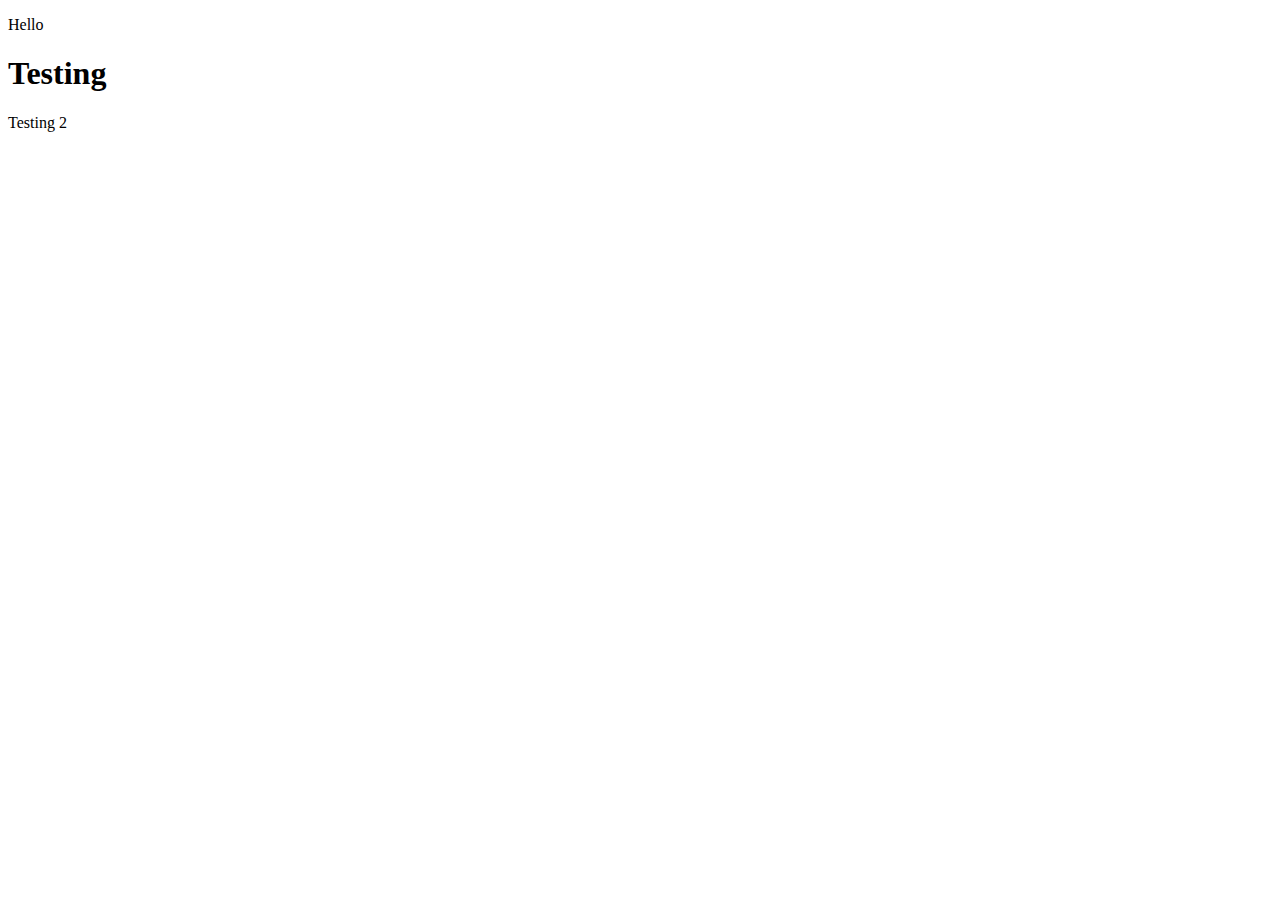
<file: collaboration.html>
<!DOCTYPE html>
<html lang="en">
<head>
    <meta charset="UTF-8">
    <meta name="viewport" content="width=device-width, initial-scale=1.0">
    <title>Time to Collaborate</title>
</head>
<body>
    <p> Hello </p>
    <!-- Collaborator #1: Create a header for the webpage-->
    <h1>Testing</h1>
    Testing 2
    <!-- Collaborator #2: Find an image to add to the webpage -->

    <!-- Collaborator #3: Add a link to the webpage -->
    <!-- All Collaborators: Add some text to the page-->

</body>
</html>
</file>
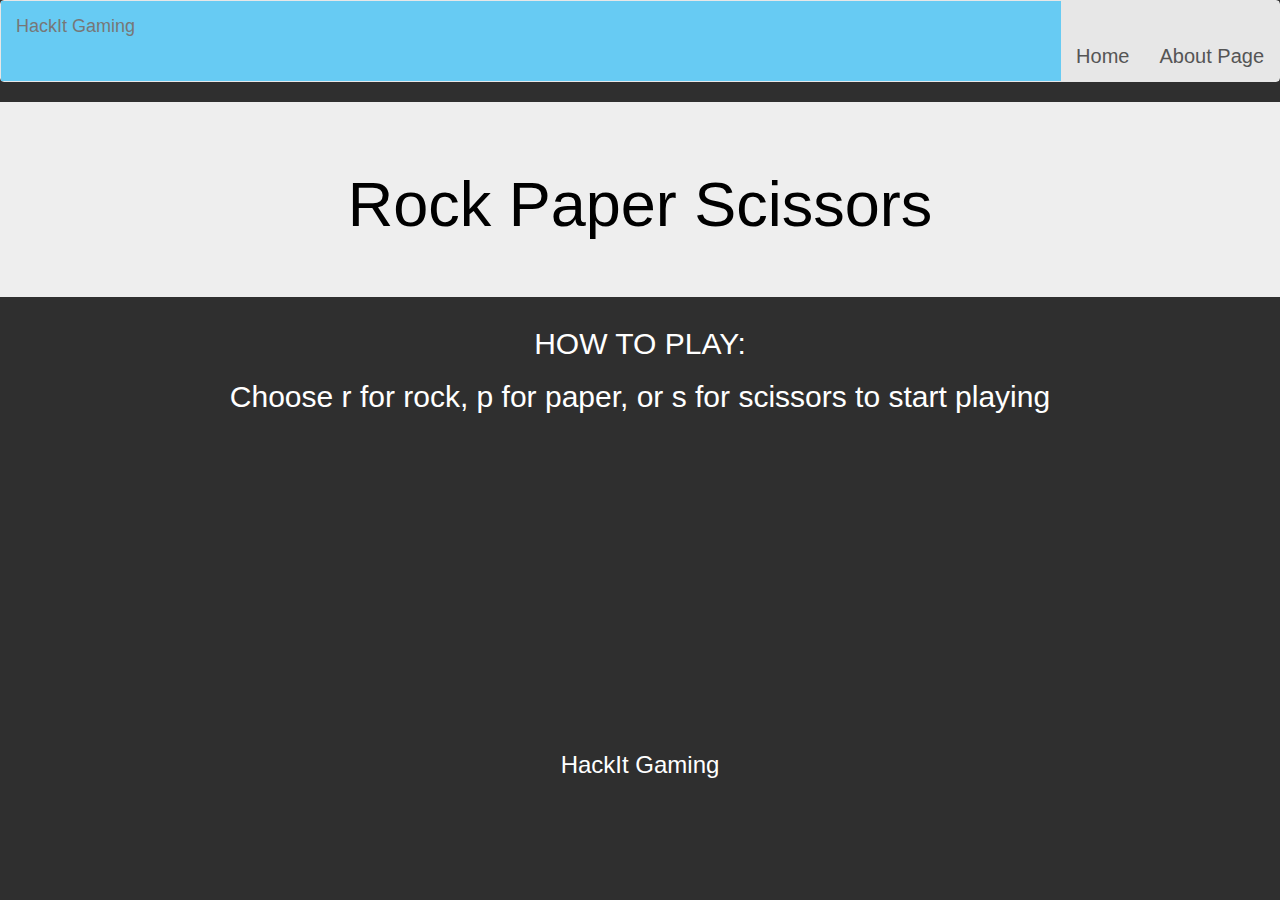
<file: fifthGame.HTML>
<!DOCTYPE html>
<html lang="en">
<head>
    <meta charset="UTF-8">
    <meta name="viewport" content="width=device-width, initial-scale=1.0">
    <link rel="stylesheet" href="https://maxcdn.bootstrapcdn.com/bootstrap/3.4.1/css/bootstrap.min.css">
    <script src="https://maxcdn.bootstrapcdn.com/bootstrap/3.4.1/js/bootstrap.min.js"></script>
    <script src="https://ajax.googleapis.com/ajax/libs/jquery/3.5.1/jquery.min.js"></script>
    <link rel="stylesheet" href="mainpageStyle.css">

    <title>Rock Paper Scissors</title>
   <nav class="navbar navbar-default">
        <div class="container-fluid">
          <div class="navbar-header">
            <a class="navbar-brand" href="#">HackIt Gaming</a>
          </div>
          <ul class="nav navbar-nav navbar-right">
            <li class="active"><a href="#"><a href="index.html">Home</a></a></li>
            <li class="active"><a href="#"><a href="aboutPage.HTML">About Page</a></a></li>
          </ul>
        </div>
      </nav>

    <div class="jumbotron text-center">
        <h1>Rock Paper Scissors
        </h1>
      </div>
 <div class= "text-center">
   <h2>HOW TO PLAY:</h2>
  <h2>Choose r for rock, p for paper, or s for scissors to start playing</h1>
 </div>

    
  <style>
    body{
      background-color: #2f2f2f;
    }
    .navbar {
      background-color: rgb(103, 203, 243);
  }
    h2{
    color: white
  }

  .page-footer{
    background-color: #2f2f2f;
    position: relative;
    top: 310px;
  }

  
   </style>
     </head>
     
     
     <body>
       
     
   
       <script type="text/javascript">
   
               var wins = 0;
               var ties = 0;
               var losses = 0; 
               var rounds = 0;
   
        if (rounds === 3) {
          if (wins > losses) {
            alert("you win")
          }
          if ( losses > wins){
          alert("you lose")
        }
        else{
          alert("you tied!")
        }

        }else{
             var array= ["r", "p", "s"];
             document.onkeyup = function(event)  {
             var userInput = event.key;
                 var computerguess= array[Math.floor(Math.random() *3)];
                 if (computerguess == userInput) {
                 ties++;
   
               } 
               else{
                 if(userInput == "r"&& computerguess == "s" ) {
                     wins++;
                     losses--;
                 }if(userInput == "p"&& computerguess =="r"){
                     wins++;
                     losses--;
                 }if(userInput == "s"&& computerguess =="p"){
                     wins++;
                     losses--;
                 } else if (userInput == computerguess){
                 ties++;
                 }
                 else{
                 losses++;
               }
             }
               alert("You choose: "+ userInput + "\ncomputer chooses: " + computerguess)
               alert( "wins:" + wins + "\nlosses: " + losses + "\nties:"+ ties); rounds++;
           }
       }
              
           
               
             
         
           
       </script>
    
    
    <!-- Footer -->
  <footer class="page-footer">
    <div class="footer-copyright text-center py-3">HackIt Gaming</div>
  </footer>
  <!-- Footer -->
   

</body>
</html>
</file>
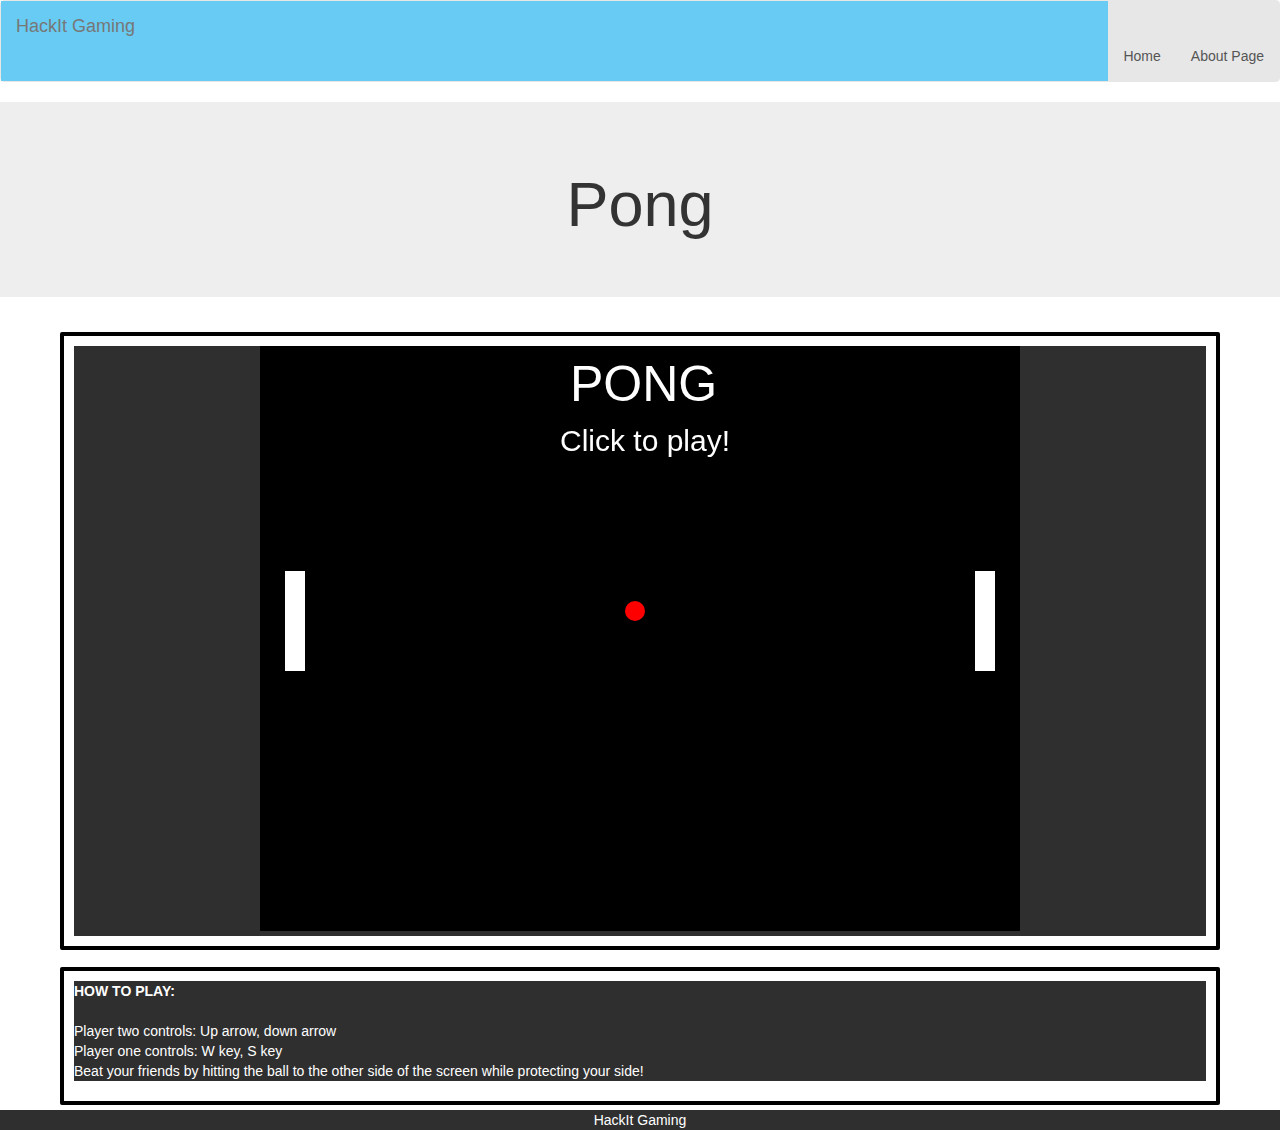
<file: firstGame.HTML>
<!DOCTYPE html>
<html lang="en">

<head>
    <meta charset="UTF-8">
    <meta name="viewport" content="width=device-width, initial-scale=1.0">
    <link rel="stylesheet" href="https://maxcdn.bootstrapcdn.com/bootstrap/3.4.1/css/bootstrap.min.css">
    <script src="https://maxcdn.bootstrapcdn.com/bootstrap/3.4.1/js/bootstrap.min.js"></script>
    <script src="https://ajax.googleapis.com/ajax/libs/jquery/3.5.1/jquery.min.js"></script>
    <link rel="stylesheet" href="thirdGameStyle.css">
    <link rel="stylesheet" href="pong.css">

    <title>Pong</title>
    <nav class="navbar navbar-default">
        <div class="container-fluid">
            <div class="navbar-header">
                <a class="navbar-brand" href="#">HackIt Gaming</a>
            </div>
            <ul class="nav navbar-nav navbar-right">
                <li class="active"><a href="#"><a href="index.html">Home</a></a></li>
                <li class="active"><a href="#"><a href="aboutPage.HTML">About Page</a></a></li>
            </ul>
        </div>
    </nav>

    <div class="jumbotron text-center">
        <h1>Pong</h1>
    </div>
  </head>


<body onload="drawStart();"> 


    <div class="container">
        <div class="row">
            <div class="card text-center">
                <div class="card-body">
                    <meta charset="UTF-8">
                    <meta name="viewport" content="width=device-width, initial-scale=1.0">
                    <canvas id="pong" width="750" height="575"></canvas> 
                </div>

            </div>
        </div>
        <div class="row top7"></div>
        <div class="row">
            <div class="card text-center">
                <div class="card-body">
                 <div class="instructions">
                 <p><strong>HOW TO PLAY:</strong><br><br>Player two controls: Up arrow, down arrow <br> Player one controls: W key, S key <br> Beat your friends by hitting the ball to the other side of the screen while protecting your side!</p>   
   
                 </div>
                </div>

            </div>
        </div>
    </div>
    <script type="text/javascript" src="pong.js"></script> 

  
  <!-- Footer -->
  <footer class="page-footer">
    <div class="footer-copyright text-center py-3">HackIt Gaming</div>
  </footer>
  <!-- Footer -->



</body>

</html>
</file>
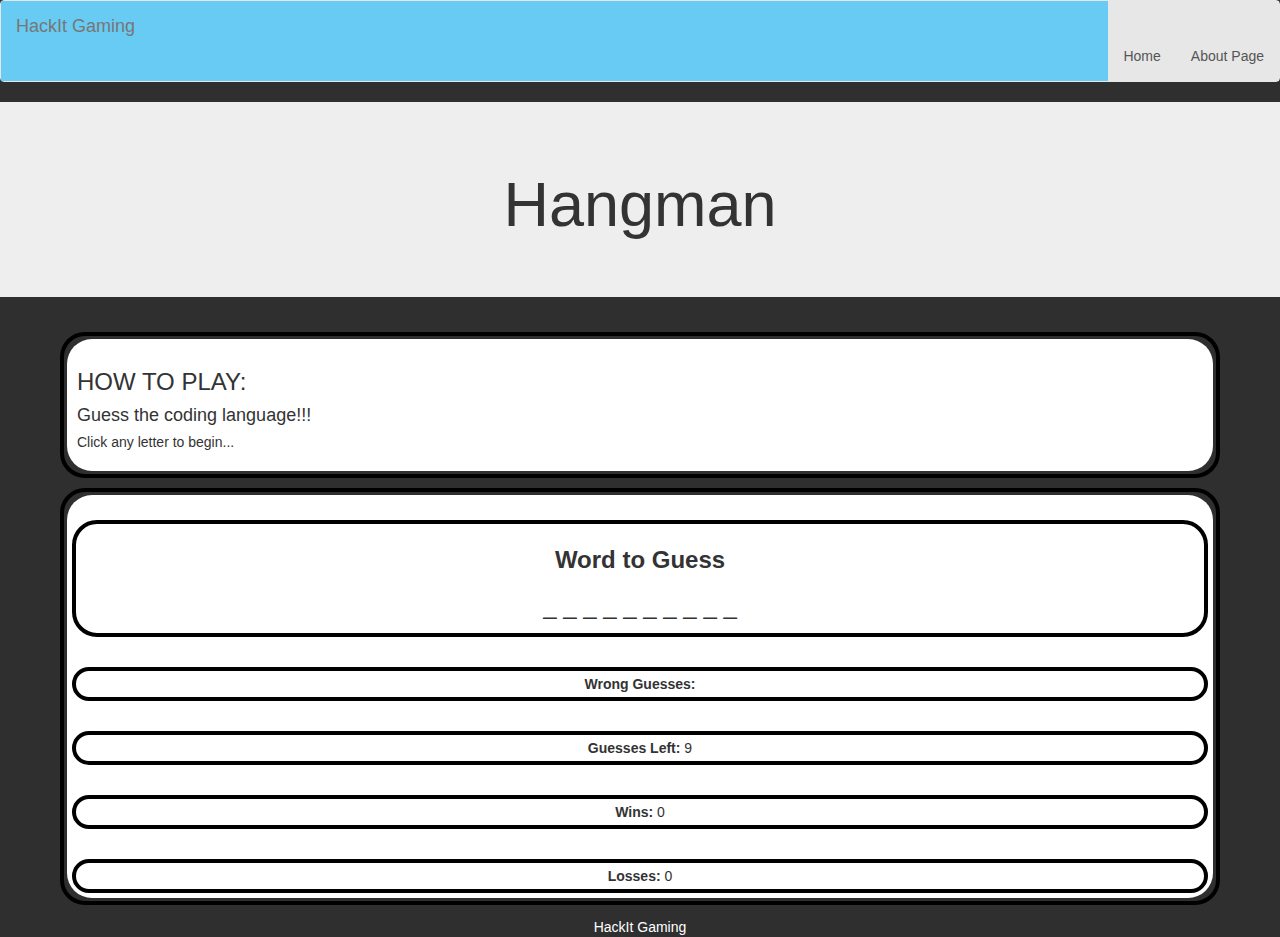
<file: fourthGame.HTML>
<!DOCTYPE html>
<html lang="en">

<head>
    <meta charset="UTF-8">
    <meta name="viewport" content="width=device-width, initial-scale=1.0">
    <link rel="stylesheet" href="https://maxcdn.bootstrapcdn.com/bootstrap/3.4.1/css/bootstrap.min.css">
    <script src="https://maxcdn.bootstrapcdn.com/bootstrap/3.4.1/js/bootstrap.min.js"></script>
    <script src="https://ajax.googleapis.com/ajax/libs/jquery/3.5.1/jquery.min.js"></script>
    <link rel="stylesheet" href="thirdGameStyle.css">
    <link rel="stylesheet" href="fourthGameStyle.css">
    <script type="text/javascript" ></script>


    <title>Hangman</title>
    <nav class="navbar navbar-default">
        <div class="container-fluid">
            <div class="navbar-header">
                <a class="navbar-brand" href="#">HackIt Gaming</a>
            </div>
            <ul class="nav navbar-nav navbar-right">
                <li class="active"><a href="#"><a href="index.html">Home</a></a></li>
                <li class="active"><a href="#"><a href="aboutPage.HTML">About Page</a></a></li>
            </ul>
        </div>
    </nav>

    <div class="jumbotron text-center">
        <h1>Hangman</h1>
    </div>

</head>

<body>

    <div class="container">
        <div class="row">
            <div class="card text-center">
                <div class="card-body">
                    <div class="instructions">
                        <h3>HOW TO PLAY:</h3>
                        <h4>Guess the coding language!!!</h4>
                        <h5>Click any letter to begin...</h5>
    
                    </div>
                </div>
    
            </div>
        </div>   
        <div class="row">
            <div class="row1">
            <div class="card text-center">
                <div class="card-body">

                
                    <div class="row">
                        <div class="col-lg-12">
                            ​
                            <!-- First card: Holds the Word to Guess (blanks and guessed word) -->
                            <div class="card">
                                <div class="card-header">
                                    <h3 class="card-title"><strong>Word to Guess</strong></h3>
                                </div>
                                <div class="card-body" id="card1">
                                    <!-- This h3 section called wordblanks is what we'll be replacing with letters as the user guesses.
                                          Pay particular attention to the id called ***wordblanks***. We'll be referencing this in the JavaScript. -->
                                    <h3 id="word-blanks">_ _ _ _ _ _ _ _ _ </h3>
                                </div>
                            </div>
                            ​
                            <!-- Second card: Holds the list of Wrong User Guesses. -->
                            <div class="card">
                                <div class="card-body" id="card1">
                                    ​
                                    <!-- This span section called userGuesses is where we will be dumping the wrong guesses.
                                          Pay particular attention to the id called ****userGuesses***. We'll be referencing this in the JavaScript. -->
                                    <strong>Wrong Guesses: </strong> <span id="wrong-guesses"></span>
                                </div>
                            </div>
                            ​
                            <!-- Third card: Holds the Number of Wrong Guesses -->
                            <div class="card">
                                <div class="card-body" id="card1">
                                    ​
                                    <!-- This span called guessesLeft is where we will be dumping the number of guesses left.
                                          Pay attention to the id called ****guessesLeft****. We'll be referencing this in the JavaScript. -->
                                    <strong>Guesses Left: </strong> <span id="guesses-left">9</span>
                                </div>
                            </div>
                            ​
                            <!-- Fourth card: Holds the number of Wins. -->
                            <div class="card">
                                <div class="card-body" id="card1">
                                    ​
                                    <!-- This span called winCounter is where we'll be dumping the number of wins.
                                          Pay attention to the id called ****winCounter***. We'll be referencing this in the JavaScript. -->
                                    <strong>Wins: </strong> <span id="win-counter">0</span>
                                </div>
                            </div>
                            ​
                            <!-- Fifth card: Holds the number of Losses. -->
                            <div class="card">
                                <div class="card-body" id="card1">
                                    ​
                                    <!-- This span called winCounter is where we'll be dumping the number of wins.
                                          Pay attention to the id called ****winCounter***. We'll be referencing this in the JavaScript. -->
                                    <strong>Losses: </strong> <span id="loss-counter">0</span>
                                </div>
                            </div>
                        </div>
                    </div>

                    <script>document.getElementById("logic.js");
                    </script>

                </div>
            </div>
            </div>
        </div>
        <div class="row top7"></div>

    </div>



    <script src="logic.js"></script>

       <!-- Footer -->
<footer class="page-footer bg-4 text-center">
    <p>HackIt Gaming</p> 
  </footer>


</body>

</html>
</file>
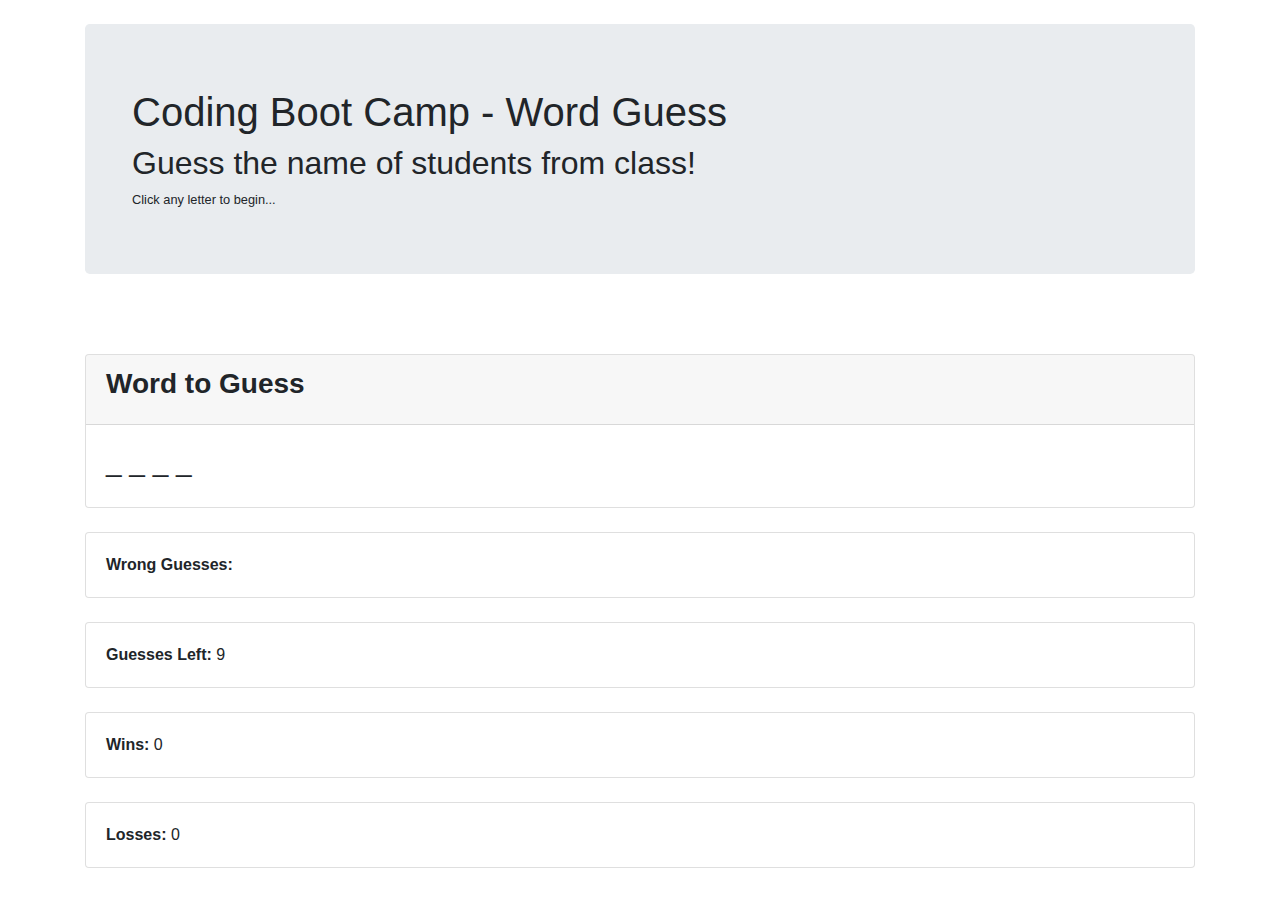
<file: hangman.HTMl>
<!-- Step 1: Create the Layout. -->
<!-- Step 2: Flag key sections with specific id names. These will be replaced by JavaScript -->
<!-- Step 2: Link to JavaScript (at end of the file) -->
​
<!DOCTYPE html>
<html lang="en-us">
​
<head>
  <meta charset="UTF-8">
  <title>Coding Boot Camp - Word Guess</title>
​
  <!-- Bootstrap is used to make game look nicer -->
  <link rel="stylesheet" href="https://maxcdn.bootstrapcdn.com/bootstrap/4.0.0/css/bootstrap.min.css">
​
</head>
​
<body>
​
  <!-- Bootstrap Container will hold everything -->
  <div class="container">
    <!-- Jumbotron holds the title section -->
    <div class="jumbotron">
      <div class="container">
        <h1>Coding Boot Camp - Word Guess</h1>
        <h2>Guess the name of students from class!</h2>
        <small>Click any letter to begin...</small>
      </div>
    </div>
​
    <!-- Game counters all held here. cards are being used to hold various sections. -->
    <div class="row">
      <div class="col-lg-12">
​
        <!-- First card: Holds the Word to Guess (blanks and guessed word) -->
        <div class="card">
          <div class="card-header">
            <h3 class="card-title"><strong>Word to Guess</strong></h3>
          </div>
          <div class="card-body">
            <!-- This h3 section called wordblanks is what we'll be replacing with letters as the user guesses.
						Pay particular attention to the id called ***wordblanks***. We'll be referencing this in the JavaScript. -->
            <h3 id="word-blanks">_ _ _ _ _ _ _ _ _ </h3>
          </div>
        </div>
​
        <!-- Second card: Holds the list of Wrong User Guesses. -->
        <div class="card">
          <div class="card-body">
​
            <!-- This span section called userGuesses is where we will be dumping the wrong guesses.
						Pay particular attention to the id called ****userGuesses***. We'll be referencing this in the JavaScript. -->
            <strong>Wrong Guesses: </strong> <span id="wrong-guesses"></span>
          </div>
        </div>
​
        <!-- Third card: Holds the Number of Wrong Guesses -->
        <div class="card">
          <div class="card-body">
​
            <!-- This span called guessesLeft is where we will be dumping the number of guesses left.
						Pay attention to the id called ****guessesLeft****. We'll be referencing this in the JavaScript. -->
            <strong>Guesses Left: </strong> <span id="guesses-left">9</span>
          </div>
        </div>
​
        <!-- Fourth card: Holds the number of Wins. -->
        <div class="card">
          <div class="card-body">
​
            <!-- This span called winCounter is where we'll be dumping the number of wins.
						Pay attention to the id called ****winCounter***. We'll be referencing this in the JavaScript. -->
            <strong>Wins: </strong> <span id="win-counter">0</span>
          </div>
        </div>
​
        <!-- Fifth card: Holds the number of Losses. -->
        <div class="card">
          <div class="card-body">
​
            <!-- This span called winCounter is where we'll be dumping the number of wins.
						Pay attention to the id called ****winCounter***. We'll be referencing this in the JavaScript. -->
            <strong>Losses: </strong> <span id="loss-counter">0</span>
          </div>
        </div>
      </div>
    </div>


  </div> <!-- closes container div- ->
​
  <!-- Adds a link to the javascript file. Loaded at the bottom so it waits for the HTML content to display first.
	If you put this at the top it will crash, because the HTML IDs won't exist yet.-->
  <script src="logic.js"></script>
</body>
​
</html>
</file>
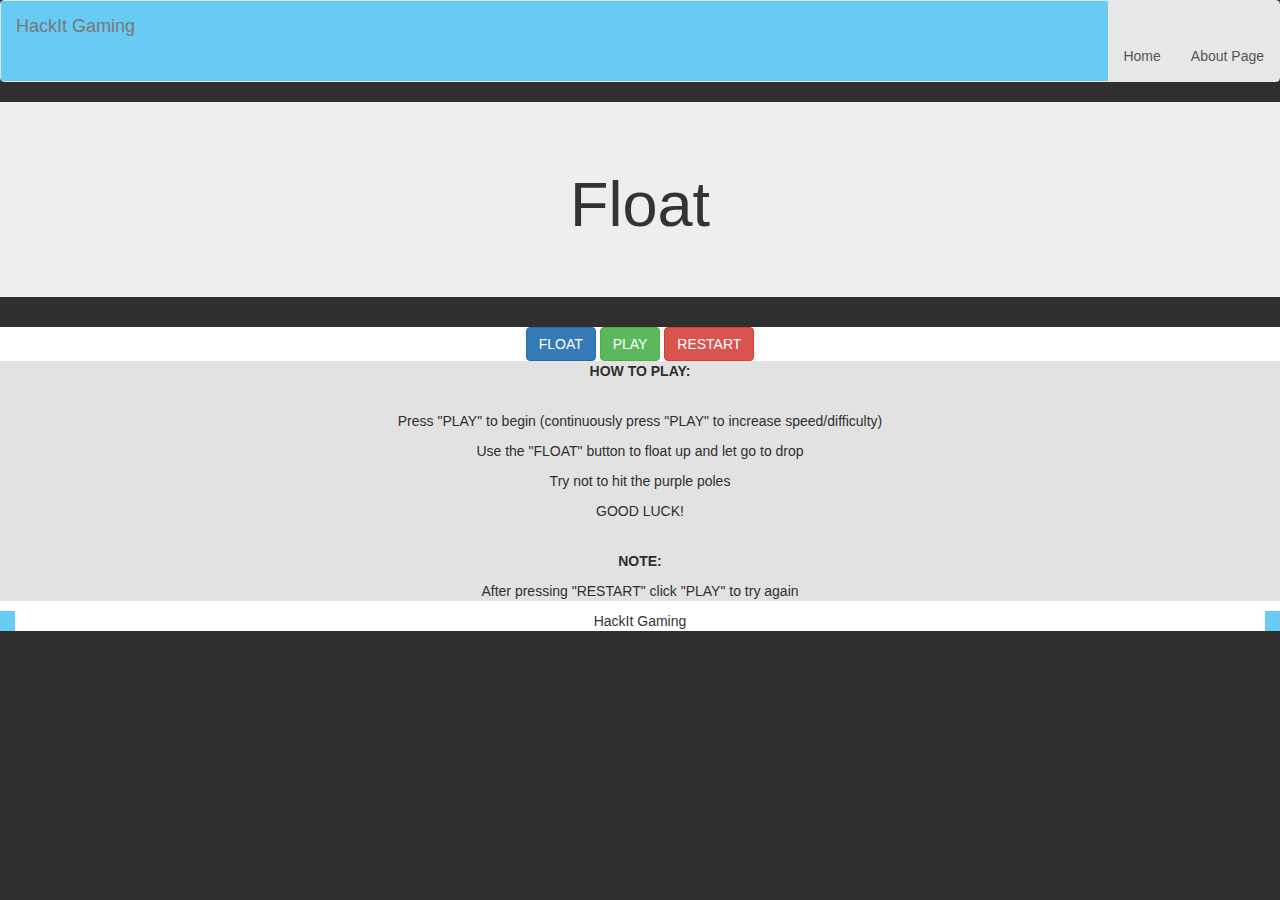
<file: secondGame.HTML>
<!DOCTYPE html>
<html lang="en">

<head>
    <meta charset="UTF-8">
    <meta name="viewport" content="width=device-width, initial-scale=1.0">
    <link rel="stylesheet" href="https://maxcdn.bootstrapcdn.com/bootstrap/3.4.1/css/bootstrap.min.css">
    <script src="https://maxcdn.bootstrapcdn.com/bootstrap/3.4.1/js/bootstrap.min.js"></script>
    <script src="https://ajax.googleapis.com/ajax/libs/jquery/3.5.1/jquery.min.js"></script>
    

    <title>Float</title>
    <nav class="navbar navbar-default">
        <div class="container-fluid">
            <div class="navbar-header">
               
                <a class="navbar-brand" href="#">HackIt Gaming</a>
            </div>
            <ul class="nav navbar-nav navbar-right">
                <li class="active"><a href="#"><a href="index.html">Home</a></a></li>
                <li class="active"><a href="#"><a href="aboutPage.HTML">About Page</a></a></li>
            </ul>
        </div>
    </nav>

    <div class="jumbotron text-center">
        <h1>Float</h1>

   
    </div>

</head>

<body>


    <div class="container-fluid">
        <div class="row" >
            <div class="card text-center">

<button type="button" class="btn btn-primary" onmousedown="accelerate(-0.1)" onmouseup="accelerate(0.07)">FLOAT</button>
<button type="button" class="btn btn-success" onclick="startGame()">PLAY</button>
<button type="button" class="btn btn-danger"onmouseup="restart()">RESTART</button>
                <div class="card-body game-div">

                </div>
           
        </div>
        <div class="row top7"></div>
        <div class="row">
            <div class="card text-center">
                <div class="card-body">
                 <div class="instructions">
                 <p><strong>HOW TO PLAY:</strong><br><br> </p>
                 <P>Press "PLAY" to begin (continuously press "PLAY" to increase speed/difficulty)</p>
                 <p>Use the "FLOAT" button to float up and let go to drop</p>
                 <p>Try not to hit the purple poles</p>
                 <p>GOOD LUCK!</p>
                 <br>
                 <p><strong>NOTE:</strong></p>
                 <p>After pressing "RESTART" click "PLAY" to try again</p>
   
                 </div>
                </div>

            </div>
        </div>
    </div>


      <style>
        canvas {
            border:4px solid black;
            background-image:url('https://cdn.lowgif.com/full/817c1ad017817a59-indiegamerrid-u-indiegamerrid-reddit.gif');
        }
        div{
            background-color: white;
        }
        body {
      background-color: #2F2F2F;
        }
        .card-body {
      background-color: #2F2F2F;
         }
        .container-fluid, .navbar-brand, .nav {
      background-color: rgb(103, 203, 243);
        }
        .instructions{
      background-color: rgb(226, 226, 226)
        }
        p{
      color: #2F2F2F;
        }
        </style>
        
        <script>  
        //variables
        var gamePiece;
        var obstacles = [];
        var myScore;
        var gameArea;
        
        //the set up of the game at start
        function startGame() {
            console.log("were in the startgame function");
            obstacles = [];
            myScore = 0;
            $(".game-div").empty();
            gameArea= {};
            createGameArea();
            gamePiece = new component(30, 30, "https://images.techhive.com/images/article/2014/08/icon-100409049-large.jpg", 10, 120,"image" );
            gamePiece.gravity = 0.05;
            myScore = new component("40px", "Consolas", "black", 280, 40, "text");
            gameArea.start();
        }
        
        //game area set up
        function createGameArea(){
          gameArea = {
            canvas : document.createElement("canvas"),
            start : function() {
                this.canvas.width = 700;
                this.canvas.height = 500;

                this.context = this.canvas.getContext("2d");
                document.querySelector(".game-div").appendChild(this.canvas)

        //updates game area and clears it every 20 milliseconds 
                this.frameNo = 0;
                this.interval = setInterval(updateGameArea, 20);
                },
            clear : function() {
                this.context.clearRect(0, 0, this.canvas.width, this.canvas.height);
            }
        }
    }
        
            //components and setting varibles to zero
        function component(width, height, color, x, y, type) {
            this.type = type;
            if (type == "image") {
        this.image = new Image();
        this.image.src = color;
    }
            this.score = 0;
            this.width = width;
            this.height = height;
            this.speedX = 0;
            this.speedY = 0;    
            this.x = x;
            this.y = y;
            this.gravity = 0;
            this.gravitySpeed = 0;
            //animation section 
            this.update = function() {
                ctx = gameArea.context;
                if (this.type == "text") {
                    ctx.font = this.width + " " + this.height;
                    ctx.fillStyle = color;
                    ctx.fillText(this.text, this.x, this.y);
                } else {
                    ctx.fillStyle = color;
                    ctx.fillRect(this.x, this.y, this.width, this.height);
                }
                if (type == "image") {
            ctx.drawImage(this.image, 
                this.x, 
                this.y,
                this.width, this.height);
        } else {
            ctx.fillStyle = color;
            ctx.fillRect(this.x, this.y, this.width, this.height);
        }
            }
            
            
            this.newPos = function() {
                this.gravitySpeed += this.gravity;
                this.x += this.speedX;
                this.y += this.speedY + this.gravitySpeed;
                this.hitBottom();
            }
            this.hitBottom = function() {
                var rockbottom = gameArea.canvas.height - this.height;
                if (this.y > rockbottom) {
                    this.y = rockbottom;
                    this.gravitySpeed = 0;
                }
            }
            //determines when player dies 
            this.crashWith = function(otherobj) {
                var left = this.x;
                var right = this.x + (this.width);
                var top = this.y;
                var bottom = this.y + (this.height);
                var otherleft = otherobj.x;
                var otherright = otherobj.x + (otherobj.width);
                var othertop = otherobj.y;
                var otherbottom = otherobj.y + (otherobj.height);
                var crash = true;
                if ((bottom < othertop) || (top > otherbottom) || (right < otherleft) || (left > otherright)) {
                    crash = false;
                    
                }
                return crash;
               
            }
               
        }
            
        //updates game area
        function updateGameArea() {
            var x, height, gap, minHeight, maxHeight, minGap, maxGap;
            for (i = 0; i < obstacles.length; i += 1) {
                if (gamePiece.crashWith(obstacles[i])) {
                    return;
                } 
            }
            //clears game area
            gameArea.clear();
            gameArea.frameNo += 1;
            if (gameArea.frameNo == 1 || everyinterval(150)) {
                x = gameArea.canvas.width;
                minHeight = 10;
                maxHeight = 300;
                height = Math.floor(Math.random()*(maxHeight-minHeight+1)+minHeight);
                minGap = 50;
                maxGap = 200;
                //gap between obstacles is random 
                gap = Math.floor(Math.random()*(maxGap-minGap+1)+minGap);
                obstacles.push(new component(30, height,"purple", x, 0,));
                obstacles.push(new component(30, x - height - gap, "purple", x, height + gap,));
            }
            for (i = 0; i < obstacles.length; i += 1) {
                obstacles[i].x += -1;
                obstacles[i].update();
            }
            //score
            myScore.text="SCORE: " + gameArea.frameNo;
            myScore.update();
            gamePiece.newPos();
            gamePiece.update();
        }
        
        function everyinterval(n) {
            if ((gameArea.frameNo / n) % 1 == 0) {return true;}
            return false;
        }
        //this function allows the peice to float using gravity
        function accelerate(n) {
            gamePiece.gravity = n;
        }
      function restart(){
        location.reload();
        }
        
      </script>

      

  <!-- Footer -->
  <footer class="page-footer">
    <div class="footer-copyright text-center py-3">HackIt Gaming</div>
  </footer>
  <!-- Footer -->
      
     
       
     
        </body>
        </html>
</file>
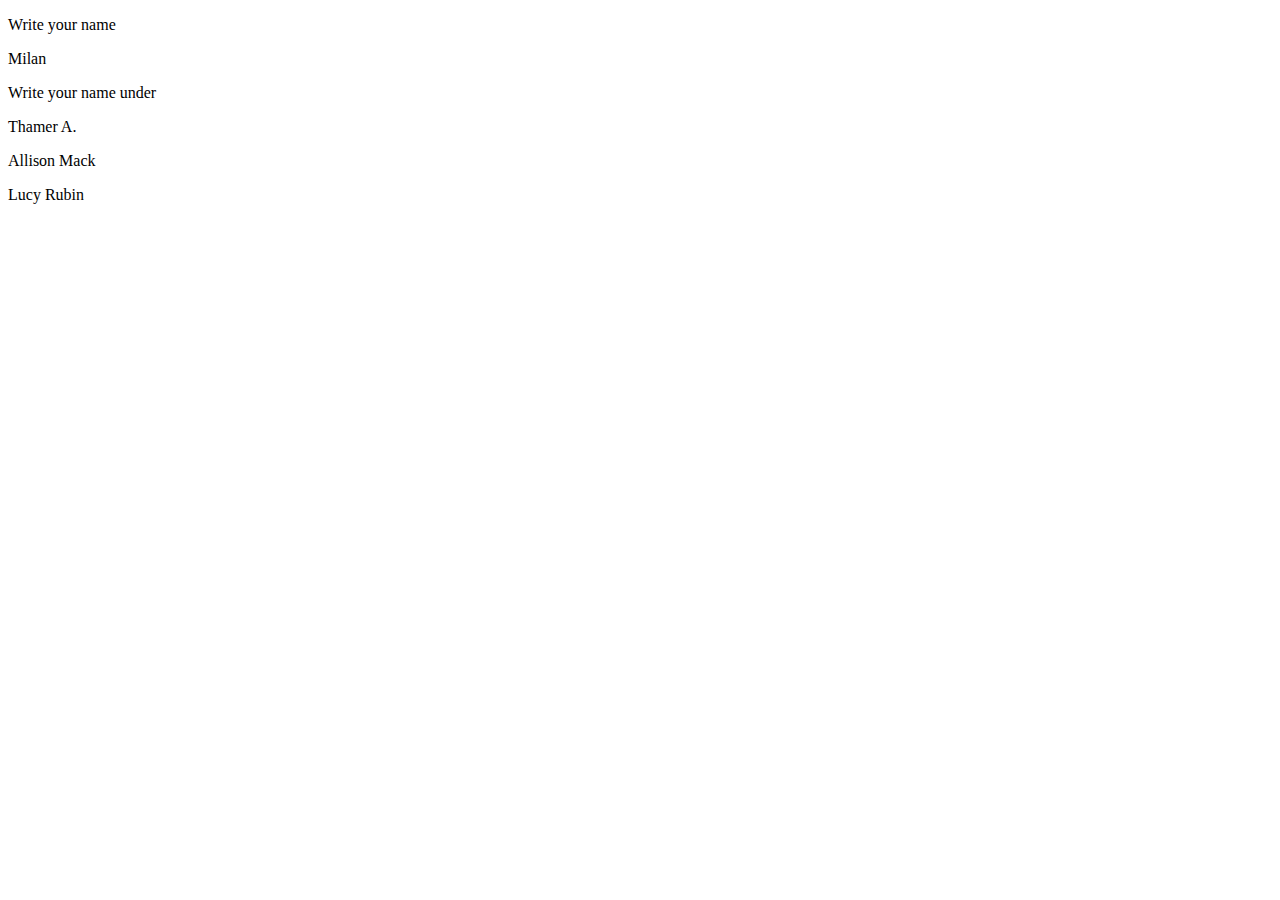
<file: test.html>
<!DOCTYPE html>
<html lang="en">
<head>
    <meta charset="UTF-8">
    <meta name="viewport" content="width=device-width, initial-scale=1.0">
    <title>Time to Collaborate</title>
</head>
<body>
    <p> Write your name </p>
    <p> Milan</p>
    <p> Write your name under </p>
    <p> Thamer A.</p>
    <p> Allison Mack</p>
    <p> Lucy Rubin</p>
   

</body>
</html>
</file>
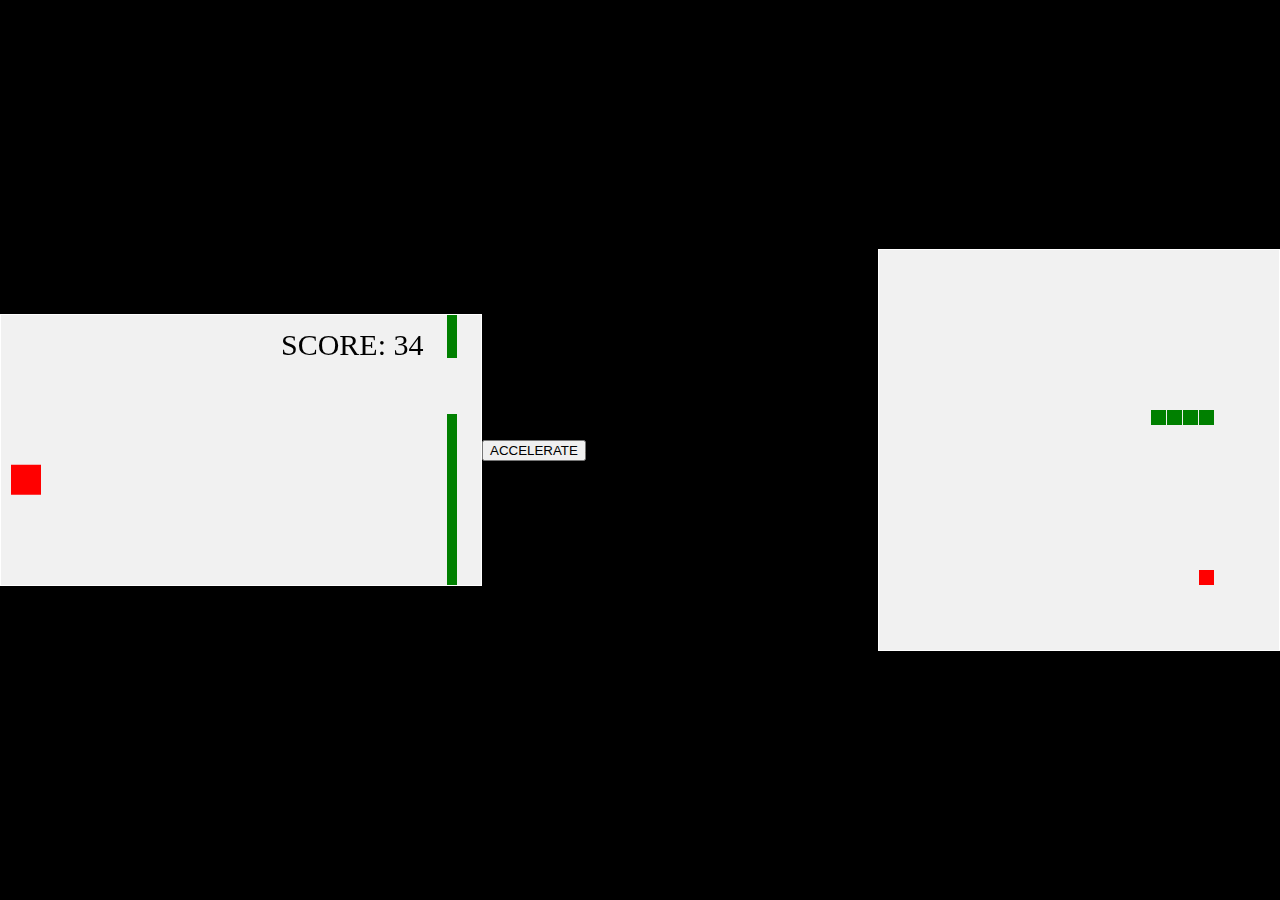
<file: testing.html>
<!DOCTYPE html>
<html>
<head>
<meta name="viewport" content="width=device-width, initial-scale=1.0"/>
<style>
canvas {
    border:1px solid #d3d3d3;
    background-color: #f1f1f1;
}
</style>
</head>
<body onload="startGame()">
<script>

var myGamePiece;
var myObstacles = [];
var myScore;

function startGame() {
    myGamePiece = new component(30, 30, "red", 10, 120);
    myGamePiece.gravity = 0.05;
    myScore = new component("30px", "Consolas", "black", 280, 40, "text");
    myGameArea.start();
}

var myGameArea = {
    canvas : document.createElement("canvas"),
    start : function() {
        this.canvas.width = 480;
        this.canvas.height = 270;
        this.context = this.canvas.getContext("2d");
        document.body.insertBefore(this.canvas, document.body.childNodes[0]);
        this.frameNo = 0;
        this.interval = setInterval(updateGameArea, 20);
        },
    clear : function() {
        this.context.clearRect(0, 0, this.canvas.width, this.canvas.height);
    }
}

function component(width, height, color, x, y, type) {
    this.type = type;
    this.score = 0;
    this.width = width;
    this.height = height;
    this.speedX = 0;
    this.speedY = 0;    
    this.x = x;
    this.y = y;
    this.gravity = 0;
    this.gravitySpeed = 0;
    this.update = function() {
        ctx = myGameArea.context;
        if (this.type == "text") {
            ctx.font = this.width + " " + this.height;
            ctx.fillStyle = color;
            ctx.fillText(this.text, this.x, this.y);
        } else {
            ctx.fillStyle = color;
            ctx.fillRect(this.x, this.y, this.width, this.height);
        }
    }
    this.newPos = function() {
        this.gravitySpeed += this.gravity;
        this.x += this.speedX;
        this.y += this.speedY + this.gravitySpeed;
        this.hitBottom();
    }
    this.hitBottom = function() {
        var rockbottom = myGameArea.canvas.height - this.height;
        if (this.y > rockbottom) {
            this.y = rockbottom;
            this.gravitySpeed = 0;
        }
    }
    this.crashWith = function(otherobj) {
        var myleft = this.x;
        var myright = this.x + (this.width);
        var mytop = this.y;
        var mybottom = this.y + (this.height);
        var otherleft = otherobj.x;
        var otherright = otherobj.x + (otherobj.width);
        var othertop = otherobj.y;
        var otherbottom = otherobj.y + (otherobj.height);
        var crash = true;
        if ((mybottom < othertop) || (mytop > otherbottom) || (myright < otherleft) || (myleft > otherright)) {
            crash = false;
        }
        return crash;
    }
}

function updateGameArea() {
    var x, height, gap, minHeight, maxHeight, minGap, maxGap;
    for (i = 0; i < myObstacles.length; i += 1) {
        if (myGamePiece.crashWith(myObstacles[i])) {
            return;
        } 
    }
    myGameArea.clear();
    myGameArea.frameNo += 1;
    if (myGameArea.frameNo == 1 || everyinterval(150)) {
        x = myGameArea.canvas.width;
        minHeight = 20;
        maxHeight = 200;
        height = Math.floor(Math.random()*(maxHeight-minHeight+1)+minHeight);
        minGap = 50;
        maxGap = 200;
        gap = Math.floor(Math.random()*(maxGap-minGap+1)+minGap);
        myObstacles.push(new component(10, height, "green", x, 0));
        myObstacles.push(new component(10, x - height - gap, "green", x, height + gap));
    }
    for (i = 0; i < myObstacles.length; i += 1) {
        myObstacles[i].x += -1;
        myObstacles[i].update();
    }
    myScore.text="SCORE: " + myGameArea.frameNo;
    myScore.update();
    myGamePiece.newPos();
    myGamePiece.update();
}

function everyinterval(n) {
    if ((myGameArea.frameNo / n) % 1 == 0) {return true;}
    return false;
}

function accelerate(n) {
    myGamePiece.gravity = n;
}
</script>
<br>
<button onmousedown="accelerate(-0.2)" onmouseup="accelerate(0.05)">ACCELERATE</button>
<p>Use the ACCELERATE button to stay in the air</p>
<p>How long can you stay alive?</p>
</body>
</html>

<!DOCTYPE html>
<html>
<head>
  <title></title>
  <style>
  html, body {
    height: 100%;
    margin: 0;
  }

  body {
    background: black;
    display: flex;
    align-items: center;
    justify-content: center;
  }
  canvas {
    border: 1px solid white;
  }
  </style>
</head>
<body>
<canvas width="400" height="400" id="game"></canvas>
<script>
var canvas = document.getElementById('game');
var context = canvas.getContext('2d');

var grid = 16;
var count = 0;
  
var snake = {
  x: 160,
  y: 160,
  
  // snake velocity. moves one grid length every frame in either the x or y direction
  dx: grid,
  dy: 0,
  
  // keep track of all grids the snake body occupies
  cells: [],
  
  // length of the snake. grows when eating an apple
  maxCells: 4
};
var apple = {
  x: 320,
  y: 320
};

// get random whole numbers in a specific range
// @see https://stackoverflow.com/a/1527820/2124254
function getRandomInt(min, max) {
  return Math.floor(Math.random() * (max - min)) + min;
}

// game loop
function loop() {
  requestAnimationFrame(loop);

  // slow game loop to 15 fps instead of 60 (60/15 = 4)
  if (++count < 4) {
    return;
  }

  count = 0;
  context.clearRect(0,0,canvas.width,canvas.height);

  // move snake by it's velocity
  snake.x += snake.dx;
  snake.y += snake.dy;

  // wrap snake position horizontally on edge of screen
  if (snake.x < 0) {
    snake.x = canvas.width - grid;
  }
  else if (snake.x >= canvas.width) {
    snake.x = 0;
  }
  
  // wrap snake position vertically on edge of screen
  if (snake.y < 0) {
    snake.y = canvas.height - grid;
  }
  else if (snake.y >= canvas.height) {
    snake.y = 0;
  }

  // keep track of where snake has been. front of the array is always the head
  snake.cells.unshift({x: snake.x, y: snake.y});

  // remove cells as we move away from them
  if (snake.cells.length > snake.maxCells) {
    snake.cells.pop();
  }

  // draw apple
  context.fillStyle = 'red';
  context.fillRect(apple.x, apple.y, grid-1, grid-1);

  // draw snake one cell at a time
  context.fillStyle = 'green';
  snake.cells.forEach(function(cell, index) {
    
    // drawing 1 px smaller than the grid creates a grid effect in the snake body so you can see how long it is
    context.fillRect(cell.x, cell.y, grid-1, grid-1);  

    // snake ate apple
    if (cell.x === apple.x && cell.y === apple.y) {
      snake.maxCells++;

      // canvas is 400x400 which is 25x25 grids 
      apple.x = getRandomInt(0, 25) * grid;
      apple.y = getRandomInt(0, 25) * grid;
    }

    // check collision with all cells after this one (modified bubble sort)
    for (var i = index + 1; i < snake.cells.length; i++) {
      
      // snake occupies same space as a body part. reset game
      if (cell.x === snake.cells[i].x && cell.y === snake.cells[i].y) {
        snake.x = 160;
        snake.y = 160;
        snake.cells = [];
        snake.maxCells = 4;
        snake.dx = grid;
        snake.dy = 0;

        apple.x = getRandomInt(0, 25) * grid;
        apple.y = getRandomInt(0, 25) * grid;
      }
    }
  });
}

// listen to keyboard events to move the snake
document.addEventListener('keydown', function(e) {
  // prevent snake from backtracking on itself by checking that it's 
  // not already moving on the same axis (pressing left while moving
  // left won't do anything, and pressing right while moving left
  // shouldn't let you collide with your own body)
  
  // left arrow key
  if (e.which === 37 && snake.dx === 0) {
    snake.dx = -grid;
    snake.dy = 0;
  }
  // up arrow key
  else if (e.which === 38 && snake.dy === 0) {
    snake.dy = -grid;
    snake.dx = 0;
  }
  // right arrow key
  else if (e.which === 39 && snake.dx === 0) {
    snake.dx = grid;
    snake.dy = 0;
  }
  // down arrow key
  else if (e.which === 40 && snake.dy === 0) {
    snake.dy = grid;
    snake.dx = 0;
  }
});

// start the game
requestAnimationFrame(loop);
</script>
</body>
</html>
</file>
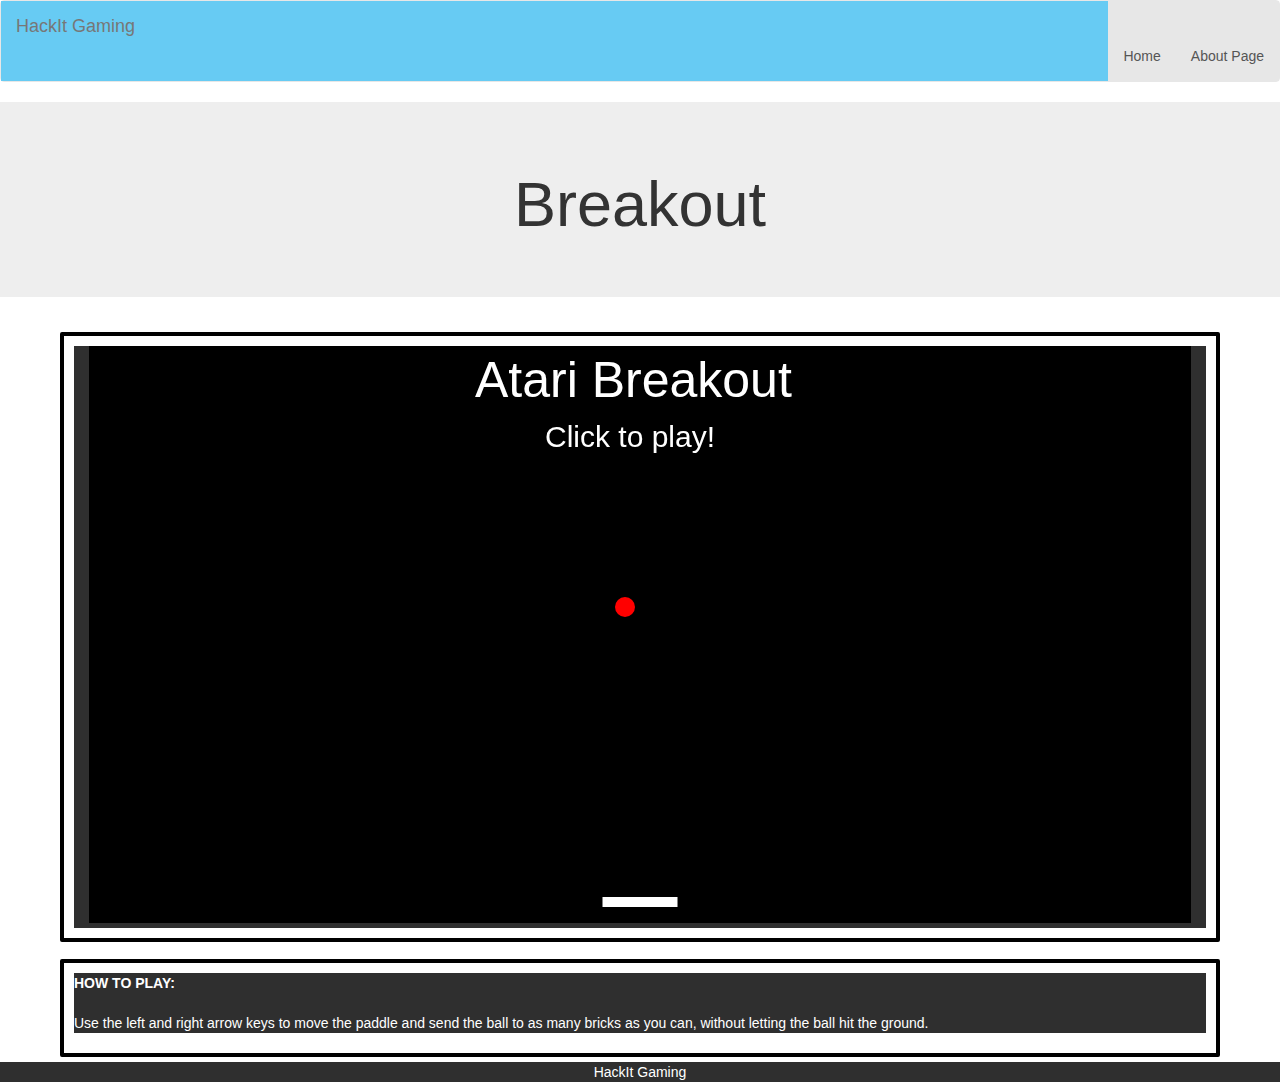
<file: thirdGame.HTML>
<!DOCTYPE html>
<html lang="en">

<head>
    <meta charset="UTF-8">
    <meta name="viewport" content="width=device-width, initial-scale=1.0">
    <link rel="stylesheet" href="https://maxcdn.bootstrapcdn.com/bootstrap/3.4.1/css/bootstrap.min.css">
    <script src="https://ajax.googleapis.com/ajax/libs/jquery/3.5.1/jquery.min.js"></script>
    <script src="https://maxcdn.bootstrapcdn.com/bootstrap/3.4.1/js/bootstrap.min.js"></script>
    <link rel="stylesheet" href="thirdGameStyle.css">
    <link rel="stylesheet" href="breakout.css">

    <title>Breakout</title>
    <nav class="navbar navbar-default">
        <div class="container-fluid">
            <div class="navbar-header">
                <a class="navbar-brand" href="#">HackIt Gaming</a>
            </div>
            <ul class="nav navbar-nav navbar-right">
                <li class="active"><a href="#"><a href="index.html">Home</a></a></li>
                <li class="active"><a href="#"><a href="aboutPage.HTML">About Page</a></a></li>
            </ul>
        </div>
    </nav>

    <div class="jumbotron text-center">
        <h1>Breakout</h1>
    </div>

</head>

<body>


    <div class="container">
        <div class="row">
            <div class="card text-center">
                <div class="card-body" onload="drawStart();">
                    <canvas id="breakout" width="1100" height="575"></canvas>
                </div>

            </div>
        </div>
        <div class="row top7"></div>
        <div class="row">
            <div class="card text-center">
                <div class="card-body">
                 <div class="instructions">
                 <p><strong>HOW TO PLAY:</strong><br><br>Use the left and right arrow keys to move the paddle and send the ball to as many bricks as you can, without letting the ball hit the ground.</p>   
   
                 </div>
                </div>

            </div>
        </div>
    </div>
  

    <script src="breakout.js"></script>

      <!-- Footer -->
  <footer class="page-footer font-small black">
    <div class="footer-copyright text-center py-3">HackIt Gaming</div>
  </footer>
  <!-- Footer -->

</body>

</html>
</file>
<file: mainpageStyle.css>
.row {
    float: left;
}
/* Set black background color, white text and some padding */
footer {
    background-color: black;
    color: white;
    padding: 10px;
    font-size: larger;
  }
  img {
      width: 300px; 
      height: 300px;
  }

  #preview-game-1{
position: relative;
bottom: 11px;
  }
  
#preview-game-2{
    position: relative;
    top: 10px;
}

#preview-game-3{
    position: relative;
    top: 22px;
}

#preview-game-4{
    position: relative;
    top: 34px;
}

.top7 { 
    margin-top:7px;
    }

    body {
        font-family: "Montserrat", sans-serif;
        font-size: 20px;
        line-height: 1.8;
        color: black;
        font-weight: 500;
      }

.container-fluid, .navbar-brand, .nav {
    background-color: rgb(103, 203, 243);
}
#head-tag{
    font-size: 65px;
}

.page-footer{
    color:white;
    background-color:#2F2F2F;
}
</file>
<file: thirdGameStyle.css>
html, body {
    height:100%;
    width:100%;
    margin:0;
    padding:0;
}

.card {
    border: 4px solid black;
    border-radius: 2px;
    padding: 10px;
    margin: 5px;
}
.top7 
{ margin-top:7px; }

.instructions {
    text-align: left;  
}
p{
    color: white;  
}

.page-footer{
    color:white;
    background-color:#2F2F2F;
}
</file>
<file: pong.css>
@font-face {
    font-family: 'pongFont';
    src: url('pongFont.ttf');
}
canvas { 
    border: 5px solid black; 
    background-color: black;
}
.card-body {
    background-color: #2F2F2F;
}
.container-fluid, .navbar-brand, .nav {
    background-color: rgb(103, 203, 243);
}

.instructions{
    color:white;
}

.page-footer{
        color:white;
        background-color:#2F2F2F;
}
</file>
<file: fourthGameStyle.css>
.card-body {
    background-color:white;
    border-radius: 25px; 
}

.card {
    border-color: black;
    border-radius: 25px; 
    padding: 3px;
}

.col {
    border-radius: 25px;   
}
body{
    background-color: #2f2f2f;
  }

.container-fluid{
    background-color:rgb(103, 203, 243);
}

.nav{
    background-color:rgb(103, 203, 243);
}
.instructions{
    padding: 10px
}

.footer {
    background-color: black;
}

.page-footer{
    color:white;
    background-color:#2F2F2F;
};
</file>
<file: breakout.css>
canvas { border: 1px solid black; background-color: black;}
.card-body {
    background-color: #2F2F2F;
}
.container-fluid, .navbar-brand, .nav {
    background-color: rgb(103, 203, 243);
}
</file>
